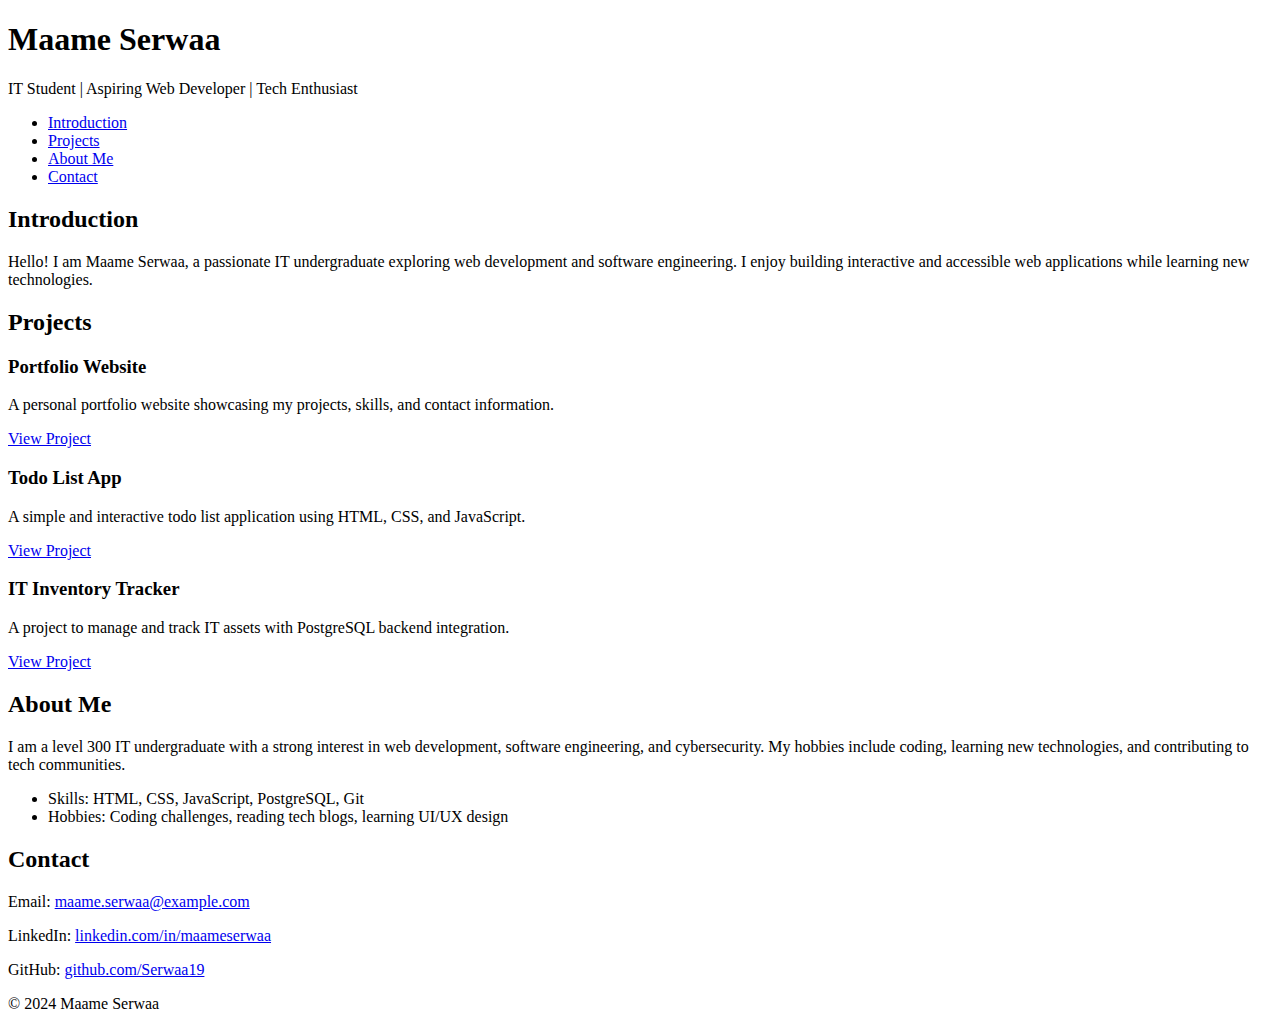
<file: portfolio/index.html>
<!DOCTYPE html>
<html lang="en">
<head>
    <meta charset="utf-8">
    <meta name="viewport" content="width=device-width, initial-scale=1.0">
    <title>Maame Serwaa - Personal Portfolio</title>
</head>
<body>

    <!-- Header -->
    <header>
        <h1>Maame Serwaa</h1>
        <p>IT Student | Aspiring Web Developer | Tech Enthusiast</p>
    </header>

    <!-- Navigation Bar -->
    <nav>
        <ul>
            <li><a href="#introduction">Introduction</a></li>
            <li><a href="#projects">Projects</a></li>
            <li><a href="#about">About Me</a></li>
            <li><a href="#contact">Contact</a></li>
        </ul>
    </nav>

    <!-- Introduction Section -->
    <section id="introduction">
        <h2>Introduction</h2>
        <p>Hello! I am Maame Serwaa, a passionate IT undergraduate exploring web development and software engineering. I enjoy building interactive and accessible web applications while learning new technologies.</p>
    </section>

    <!-- Projects Section -->
    <section id="projects">
        <h2>Projects</h2>

        <article class="project">
            <h3>Portfolio Website</h3>
            <p>A personal portfolio website showcasing my projects, skills, and contact information.</p>
            <a href="https://github.com/Serwaa19/My_First_Portfolio" target="_blank">View Project</a>
        </article>

        <article class="project">
            <h3>Todo List App</h3>
            <p>A simple and interactive todo list application using HTML, CSS, and JavaScript.</p>
            <a href="#" target="_blank">View Project</a>
        </article>

        <article class="project">
            <h3>IT Inventory Tracker</h3>
            <p>A project to manage and track IT assets with PostgreSQL backend integration.</p>
            <a href="#" target="_blank">View Project</a>
        </article>
    </section>

    <!-- About Me Section -->
    <section id="about">
        <h2>About Me</h2>
        <p>I am a level 300 IT undergraduate with a strong interest in web development, software engineering, and cybersecurity. My hobbies include coding, learning new technologies, and contributing to tech communities.</p>
        <ul>
            <li>Skills: HTML, CSS, JavaScript, PostgreSQL, Git</li>
            <li>Hobbies: Coding challenges, reading tech blogs, learning UI/UX design</li>
        </ul>
    </section>

    <!-- Contact Section -->
    <section id="contact">
        <h2>Contact</h2>
        <p>Email: <a href="mailto:maame.serwaa@example.com">maame.serwaa@example.com</a></p>
        <p>LinkedIn: <a href="https://www.linkedin.com/in/maameserwaa" target="_blank">linkedin.com/in/maameserwaa</a></p>
        <p>GitHub: <a href="https://github.com/Serwaa19" target="_blank">github.com/Serwaa19</a></p>
    </section>

    <!-- Footer -->
    <footer>
        <p>&copy; 2024 Maame Serwaa</p>
    </footer>

</body>
</html>
</file>
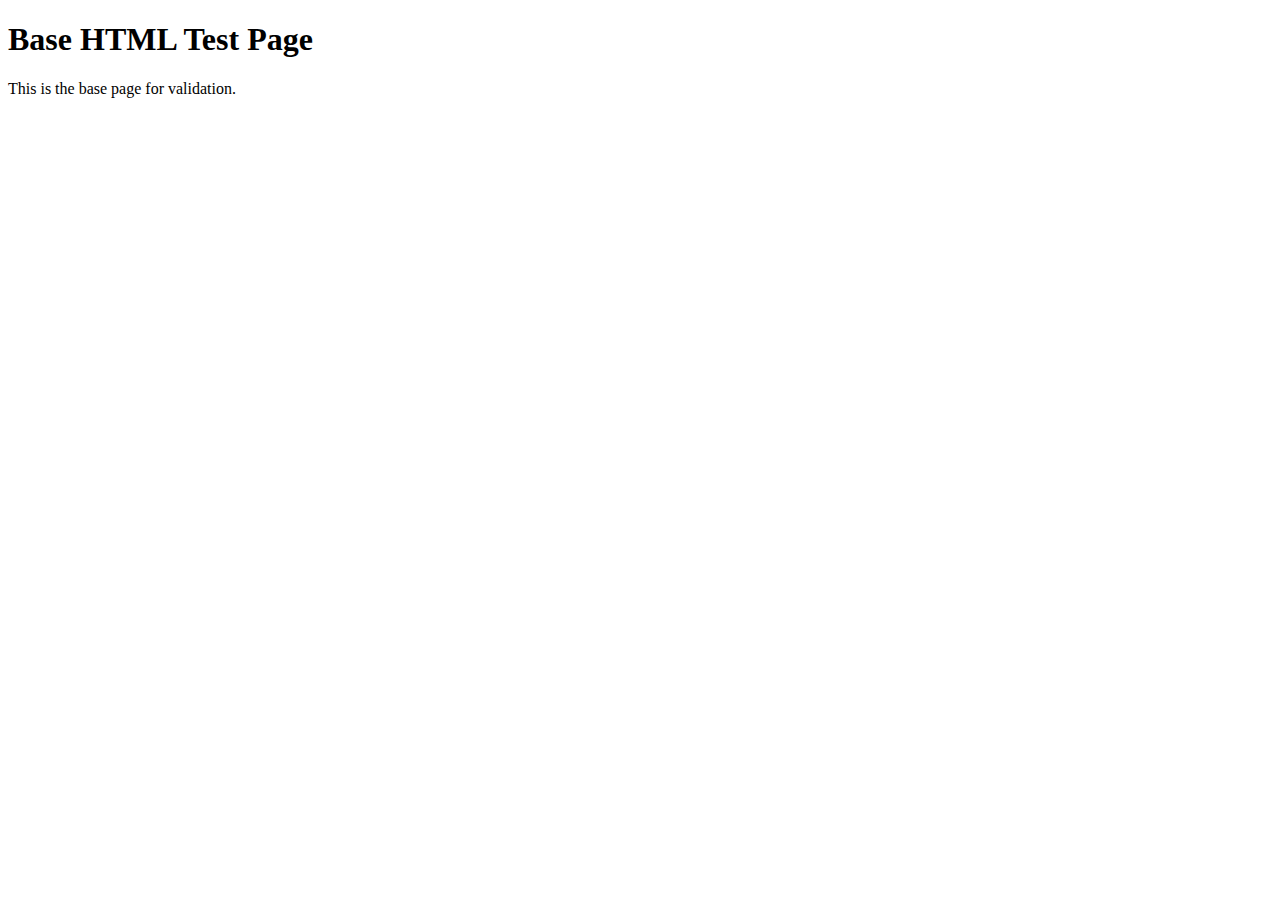
<file: html_basic/base_index.html>
<!DOCTYPE html>
<html lang="en">
<head>
    <meta charset="UTF-8">
    <meta name="viewport" content="width=device-width, initial-scale=1.0">
    <title>Base HTML Page</title>
</head>
<body>
    <h1>Base HTML Test Page</h1>
    <p>This is the base page for validation.</p>
</body>
</html>
</file>
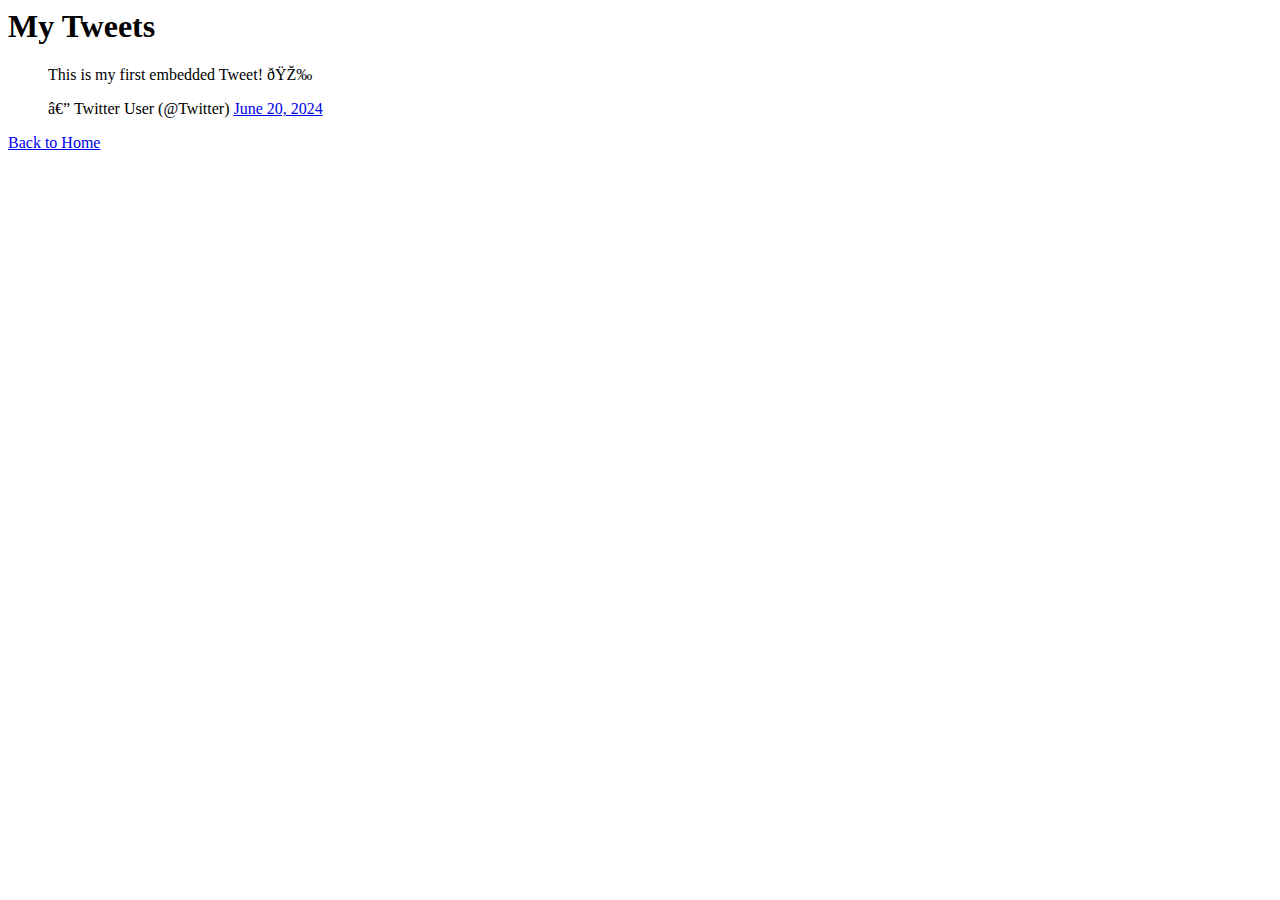
<file: html_basic/index.html, tweets.html>
<body>
    <h1>My Tweets</h1>

    <!-- Embedded Tweet Example -->
    <blockquote class="twitter-tweet">
        <p lang="en" dir="ltr">This is my first embedded Tweet! 🎉</p>
        — Twitter User (@Twitter)
        <a href="https://twitter.com/Twitter/status/20">June 20, 2024</a>
    </blockquote>
    <script async src="https://platform.twitter.com/widgets.js" charset="utf-8"></script>

    <!-- Link back to Index -->
    <p><a href="index.html">Back to Home</a></p>
</body>
</file>
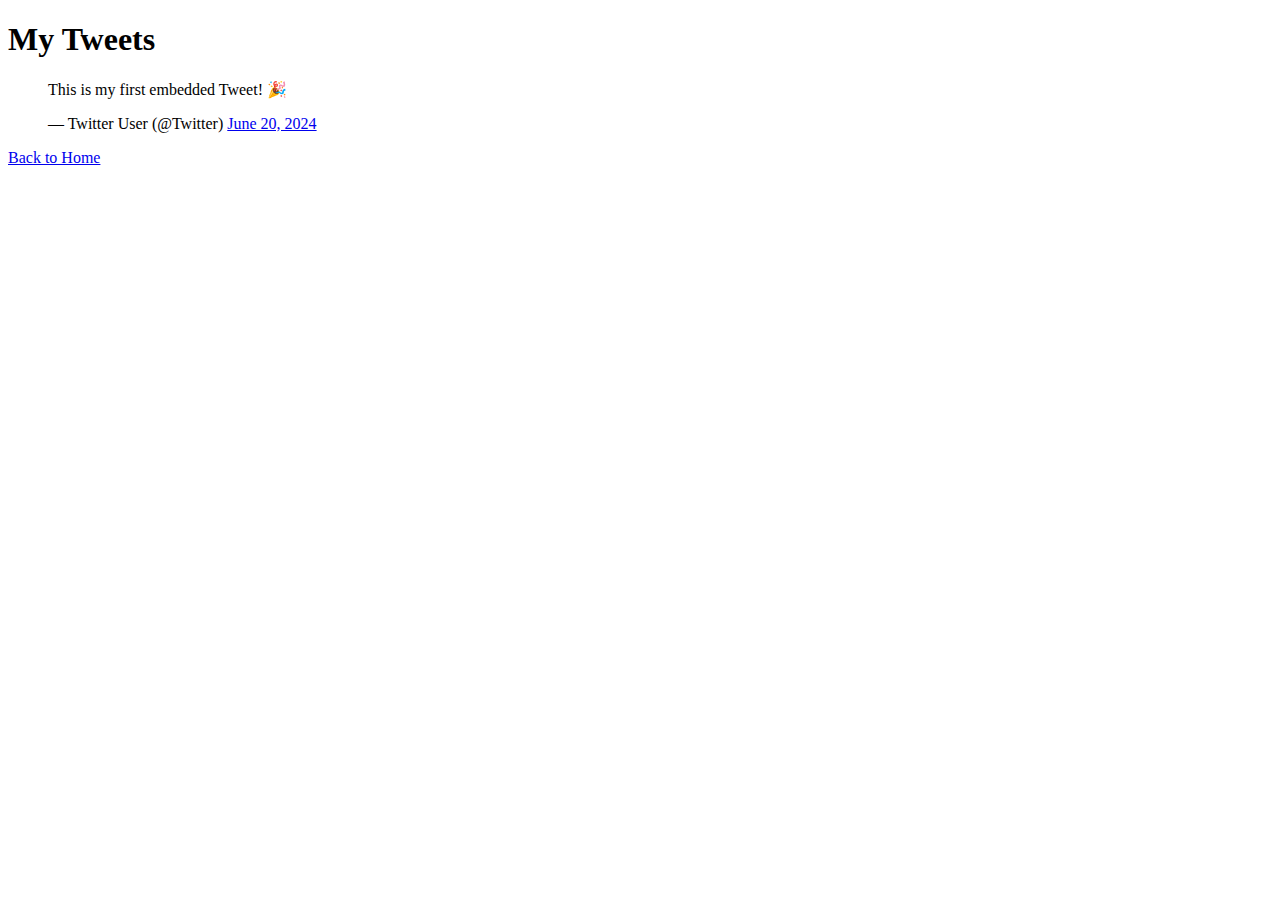
<file: html_basic/tweets.html>
<!DOCTYPE html>
<html lang="en">
<head>
    <meta charset="UTF-8">
    <meta name="viewport" content="width=device-width, initial-scale=1.0">
    <title>My Tweets</title>
</head>
<body>
    <h1>My Tweets</h1>

    <!-- Embedded Tweet Example -->
    <blockquote class="twitter-tweet">
        <p lang="en" dir="ltr">This is my first embedded Tweet! 🎉</p>
        — Twitter User (@Twitter)
        <a href="https://twitter.com/Twitter/status/20">June 20, 2024</a>
    </blockquote>
    <script async src="https://platform.twitter.com/widgets.js"></script>

    <!-- Link back to Index -->
    <p><a href="index.html">Back to Home</a></p>

</body>
</html>
</file>
